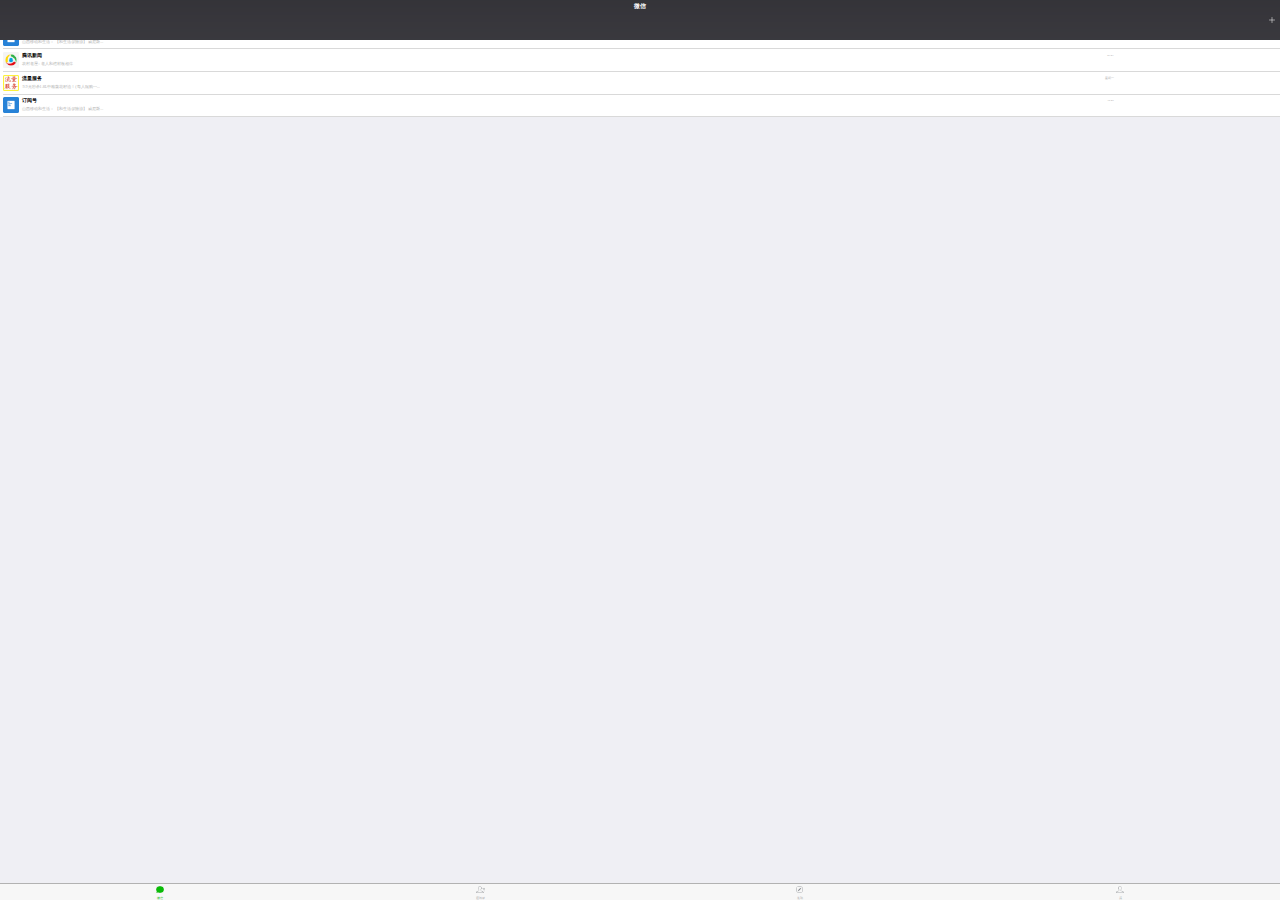
<file: index.html>
<!DOCTYPE html>
<html ng-app="weChat">
	<head>
		<meta charset="utf-8" />
		<meta name="viewport" content="width=device-width"/>
		<link rel="stylesheet" type="text/css" href="css/index.css"/>
		<script type="text/javascript" src="js/jquery.js"></script>
		<script type="text/javascript" src="js/angular.js"></script>
		<script type="text/javascript" src="js/angular-route.js"></script>
		<script type="text/javascript" src="js/index.js"></script>
		<title></title>
	</head>
	<body ng-controller="mainCtrl">
		<div id="content">
			<ng-view></ng-view>
		</div>
		<div ng-footer></div>
	</body>
</html>
</file>
<file: css/index.css>
*{
	padding: 0;
  margin: 0;
  list-style: none;
  position: relative;
  font-family: '微软雅黑','苹方','Helvetical Neue';
}
a {
  text-decoration: none;
}

body {
  margin: 0;
}

@media screen and (max-width: 768px) {
  html {
    font-size: 102.4px;
  }
}

@media screen and (max-width: 414px) {
  html {
    font-size: 55.2px;
  }
}

@media screen and (max-width: 412px) {
  html {
    font-size: 54.93333px;
  }
}

@media screen and (max-width: 384px) {
  html {
    font-size: 51.2px;
  }
}

@media screen and (max-width: 375px) {
  html {
    font-size: 50px;
  }
}

@media screen and (max-width: 360px) {
  html {
    font-size: 48px;
  }
}

@media screen and (max-width: 320px) {
  html {
    font-size: 42.66667px;
  }
}

#footer{
	position: fixed;
	bottom: 0;
	left: 0;
	/*width: 100%;*/
	height: .8rem;
	background-color: darkslategray;
	z-index: 999;
	border-bottom: 1px solid white;
}
#footer div{
	/*width: 25%;*/
	/*height: 100%;*/
	float: left;
}
#footer div.active{
	background-color: crimson;
}
#footer div a{
	display: block;
	width: 100%;
	height: 100%;
	text-align: center;
	line-height: .8rem;
	color: white;
	font-size: .3rem;
	text-decoration: none;
}
#footer div a:hover{
	/*background: ;*/
}
#content{
	/*position: fixed;*/
	top: 0;
	bottom: 0;
	margin: auto;
	/*background: darksalmon;*/
	width: 100%;
	/*text-align: center;*/
	color: white;
	line-height: .2rem;
	font-size: .5rem;
}



.header {
  height: 0.8rem;
  background-image: url("../img/bg_03.png");
  background-repeat: repeat-x;
  background-position: center;
  width: 100%;
  position: fixed;
  z-index: 555;
}

.header h1 {
  font-style: normal;
  text-align: center;
  line-height: 0.8rem;
  color: white;
  position: absolute;
  left: 0;
  right: 0;
  margin: auto;
  font-size: 0.36rem;
  font-family: '苹方';
}

.header i {
  width: 0.36rem;
  height: 0.36rem;
  position: absolute;
  top: 0;
  bottom: 0;
  margin: auto;
  right: 0.34rem;
  display: block;
  background-image: url("../img/images_03.png");
  background-repeat: no-repeat;
  background-size: .36rem .36rem;
  background-position: center center;
}

.content{
  position: fixed;
  z-index: 2;
  padding-top: .8rem;
  width: 100%;
  height: 100%;
  background-color: #efeff4;
  box-sizing: border-box;
  overflow: scroll;
}

.content .subheader {
  border-bottom: 0.01rem solid #EFEFF4;
  box-sizing: border-box;
  background-color: #efeff4;
  width: 100%;
  height: 0.88rem;
}

.content .subheader input {
  height: .54rem;
  width: 7.16rem;
  border: 0.01rem solid #EFEFF4;
  border-radius: 0.09rem;
  position: absolute;
  left: 0;
  right: 0;
  margin: auto;
  position: absolute;
  top: 0;
  bottom: 0;
  margin: auto;
}

.content .subheader .search {
  width: .96rem;
  height: .32rem;
  position: absolute;
  left: 0;
  right: 0;
  top: 0;
  bottom: 0;
  margin: auto;
}

.content .subheader .search .sousuo {
  width: .96rem;
  height: .32rem;
  font-size: 0.26rem;
  line-height: .32rem;
  color: #8e8e93;
  text-align: right;
  background-image: url("../img/images_07.png");
  background-repeat: no-repeat;
  background-position: left center;
  background-size: .28rem .28rem;
}

.content .subheader .mico {
  width: .21rem;
  height: .32rem;
  position: absolute;
  top: 0;
  bottom: 0;
  margin: auto;
  right: .38rem;
  background-image: url("../img/IMG_1727_06.png");
  background-position: center center;
  background-size: .21rem .32rem;
  background-repeat: no-repeat;
}

.content .liebiao {
  width: 100%;
  padding-left: .2rem;
  box-sizing: border-box;
  background-color: white;
}

.content .liebiao .item {
  width: 100%;
  height: 1.35rem;
  border-bottom: 0.01rem solid #d9d9d9;
}

.content .liebiao .item .touxiang {
  width: 1rem;
  height: 1rem;
  float: left;
  position: absolute;
  top: 0;
  bottom: 0;
  margin: auto;
  left: 0;
}

.content .liebiao .item .touxiang img {
  width: 1rem;
  height: 1rem;
  border: none;
}

.content .liebiao .item .info {
  width: 86%;
  height: 1rem;
  position: absolute;
  top: 0;
  bottom: 0;
  margin: auto;
  left: 1rem;
}

.content .liebiao .item .info .user {
  height: 0.5rem;
}

.content .liebiao .item .info .user .username {
  padding-left: 0.2rem;
  padding-top: 0.12rem;
  font-size: 0.3rem;
  font-family: '苹方';
  color: black;
  text-align: left;
}

.content .liebiao .item .info .user .time {
  position: absolute;
  top: 0;
  bottom: 0;
  margin: auto;
  right: .22rem;
  font-size: .18rem;
  color: #b2b2b2;
  padding-top: .12rem;
}

.content .liebiao .item .info .lastMeg {
  height: 0.5rem;
  font-size: .26rem;
  color: #b2b2b2;
  padding-left: 0.2rem;
  padding-top: .12rem;
  text-align: left;
}

/*.nav {
  position: fixed;
  bottom: 0;
  width: 100%;
  height: .98rem;
  background-color: #F7F7F7;
  z-index: 999;
  border-top: 0.01rem solid #B2B2B2;
}

.nav li {
  width: 25%;
  height: .98rem;
  float: left;
}

.nav li .img {
  width: 100%;
  height: .7rem;
  background-repeat: no-repeat;
  background-position: center center;
}

.nav li .word {
  width: 100%;
  height: .28rem;
  text-align: center;
  line-height: .28rem;
  font-size: .2rem;
  font-family: '苹方';
}

.nav li .word{
  color: #9D9D9D;
}*/

/*.nav .nav1 .img {
  background-image: url("../img/images_19.png");
  background-size: .52rem .46rem;
}

.nav .nav1 .word  {
  color: #16AE14;
}

.nav .nav2 .img {
  background-image: url("../img/images_21.png");
  background-size: .54rem .46rem;
}

.nav .nav2 .word {
  color: #9D9D9D;
}

.nav .nav3 .img {
  background-image: url("../img/images_24.png");
  background-size: .46rem .46rem;
}

.nav .nav3 .word {
  color: #9D9D9D;
}

.nav .nav4 .img {
  background-image: url("../img/images_26.png");
  background-size: .47rem .46rem;
}

.nav .nav4 .word {
  color: #9D9D9D;
}*/
.nav {
  position: fixed;
  bottom: 0rem;
  width: 100%;
  height: .98rem;
  background-color: #F7F7F7;
  z-index: 999;
  border-top: 0.01rem solid #B2B2B2;
}

.nav li {
  width: 25%;
  height: .98rem;
  float: left;
}

.nav li .img {
  width: 100%;
  height: .7rem;
  background-repeat: no-repeat;
  background-position: center center;
}

.nav li .word {
  width: 100%;
  height: .28rem;
  text-align: center;
  line-height: .28rem;
  font-size: .2rem;
  font-family: '苹方';
}

.nav .nav1 .img {
  background-image: url("../img/find_23.png");
  background-size: .52rem .46rem;
}

.nav .nav1 .word {
  color: #9D9D9D;
}

.nav .nav2 .img {
  background-image: url("../img/images_21.png");
  background-size: .54rem .46rem;
}

.nav .nav2 .word {
  color: #9D9D9D;
}

.nav .nav3 .img {
  background-image: url("../img/images_24.png");
  background-size: .46rem .46rem;
}

.nav .nav3 .word {
  color: #9D9D9D;
}

.nav .nav4 .img {
  background-image: url("../img/images_26.png");
  background-size: .47rem .46rem;
}

.nav .nav4 .word {
  color: #9D9D9D;
}


.nav .nav-inner .nav1.aa .img {
  background-image: url("../img/images_19.png");
}

.nav .nav-inner .nav1.aa .word {
  color: #09BB07;
}

.nav .nav-inner .nav2.aa .img {
  background-image: url("../img/contact_23.png");
}

.nav .nav-inner .nav2.aa .word {
  color: #09BB07;
}


.nav .nav-inner .nav3.aa .img {
  background-image: url("../img/find_25.png");
}

.nav .nav-inner .nav3.aa .word {
  color: #09BB07;
}

.nav .nav-inner .nav4.aa .img {
  background-image: url("../img/me_25.png");
}

.nav .nav-inner .nav4.aa .word {
  color: #09BB07;
}



.pengyouquan {
  width: 100%;
  height: .86rem;
  border-top: 0.01rem solid #d9d9d9;
  border-bottom: 0.01rem solid #d9d9d9;
  background-color: white;
  margin-top: .3rem;
}

.pengyouquan .friend {
  width: 100%;
  height: 100%;
  position: relative;
}

.pengyouquan .friend .icon1 {
  width: .44rem;
  height: .42rem;
  background-image: url("../img/find_06.png");
  background-size: .44rem .42rem;
  position: absolute;
  top: 0;
  bottom: 0;
  margin: auto;
  left: .34rem;
}

.pengyouquan .friend span {
  left: 1.08rem;
  position: absolute;
  top: 0;
  bottom: 0;
  margin: auto;
  display: block;
  width: 1rem;
  height: .42rem;
  line-height: .42rem;
  font-size: .3rem;
  text-align: center;
  font-weight: bold;
  font-family: '苹方';
  color: #000;
  text-align: left;
}

.pengyouquan .friend img {
  width: .62rem;
  height: .64rem;
  position: absolute;
  top: 0;
  bottom: 0;
  margin: auto;
  right: .7rem;
}

.pengyouquan .friend .more {
  width: .3rem;
  height: .26rem;
  background-image: url("../img/find_12.png");
  position: absolute;
  top: 0;
  bottom: 0;
  margin: auto;
  right: .3rem;
  background-size: .3rem .26rem;
  background-repeat: no-repeat;
  background-position: center center;
}

.saoyisao {
  margin-top: .4rem;
}

.saoyisao .sao .icon2 {
  background-image: url("../img/find_10.png");
}

.fujin {
  margin-top: .4rem;
}

.fujin .fujinren .icon3 {
  background-image: url("../img/find_16.png");
}

.fujin .fujinren span {
  width: 1.34rem;
}

.gengduo {
  height: 1.74rem;
}

.gengduo .gouwu {
  margin-left: .3rem;
  box-sizing: border-box;
  border-bottom: 1px solid #D9D9D9;
  height: .86rem;
}

.gengduo .gouwu span {
  width: .7rem;
  left: .78rem;
}

.gengduo .gouwu .icon4 {
  background-image: url("../img/find_18.png");
  left: .04rem;
}

.gengduo .gouwu .more {
  right: 0.6rem;
}

.gengduo .game {
  height: .86rem;
  border-bottom: none;
}

.gengduo .game .icon5 {
  background-image: url("../img/find_20.png");
}

.gengduo .game span {
  width: .7rem;
}






.content .me {
  width: 100%;
  height: 1.76rem;
  background-color: white;
  margin-top: .3rem;
  border-top: 0.01rem solid #D9D9D9;
  border-bottom: 0.01rem solid #D9D9D9;
  padding-left: .27rem;
  box-sizing: border-box;
}

.content .me .headImg {
  width: 1.3rem;
  height: 1.3rem;
  background-image: url("../img/me_03.png");
  background-position: center;
  background-repeat: no-repeat;
  background-size: 1.3rem 1.3rem;
  position: absolute;
  top: 0;
  bottom: 0;
  margin: auto;
}

.content .me .infomation {
  width: 3.3rem;
  height: 1.3rem;
  position: absolute;
  top: 0;
  bottom: 0;
  margin: auto;
  left: 1.57rem;
}

.content .me .infomation .userN {
  width: 100%;
  height: .65rem;
  line-height: .65rem;
}

.content .me .infomation .userN h3 {
  font-style: normal;
  width: 1.3rem;
  display: block;
  font-size: .32rem;
  text-align: center;
  font-family: '苹方';
  padding-left: .25rem;
  box-sizing: border-box;
  color: black;
  text-align: left;
}

.content .me .infomation .weixinhao {
  width: 100%;
  height: .65rem;
  line-height: .65rem;
}

.content .me .infomation .weixinhao span {
  font-family: '苹方';
  display: block;
  padding-left: .30rem;
  font-size: .28rem;
  font-weight: bold;
    color: black;
  text-align: left;
}

.content .me .erweima {
  width: .34rem;
  height: .34rem;
  background-image: url("../img/me_06.png");
  background-size: .34rem;
  background-position: center;
  background-repeat: no-repeat;
  position: absolute;
  top: 0;
  bottom: 0;
  margin: auto;
  right: .7rem;
}

.content .me .more {
  width: .3rem;
  height: .26rem;
  background-image: url("../img/find_12.png");
  position: absolute;
  top: 0;
  bottom: 0;
  margin: auto;
  right: .3rem;
  background-size: .3rem .26rem;
  background-repeat: no-repeat;
  background-position: center center;
}

.content .option {
  width: 100%;
  height: auto;
  border-top: 0.01rem solid #d9d9d9;
  border-bottom: 0.01rem solid #d9d9d9;
  padding-left: .3rem;
  box-sizing: border-box;
  background-color: #FFFFFF;
  margin-top: .4rem;
}

.content .option li {
  height: .86rem;
  border-bottom: 0.01rem solid #D9D9D9;
  width: 100%;
}

.content .option li span {
  position: absolute;
  top: 0;
  bottom: 0;
  margin: auto;
  display: block;
  width: 1rem;
  height: .42rem;
  line-height: .42rem;
  font-size: .32rem;
  text-align: left;
  font-weight: bold;
  font-family: '苹方';
  left: .79rem;
    color: black;
  text-align: left;
}

.content .option li .more {
  width: .3rem;
  height: .26rem;
  background-image: url("../img/find_12.png");
  position: absolute;
  top: 0;
  bottom: 0;
  margin: auto;
  right: .3rem;
  background-size: .3rem .26rem;
  background-repeat: no-repeat;
  background-position: center center;
}

.content .option .album .img1 {
  width: 0.46rem;
  height: 0.36rem;
  background-image: url("../img/me_11.png");
  background-repeat: no-repeat;
  background-position: center;
  background-size: .46rem .36rem;
  position: absolute;
  top: 0;
  bottom: 0;
  margin: auto;
}

.content .option .shoucang .img2 {
  width: .46rem;
  height: .46rem;
  background-image: url("../img/me_14.png");
  background-repeat: no-repeat;
  background-position: center;
  background-size: .46rem .46rem;
  position: absolute;
  top: 0;
  bottom: 0;
  margin: auto;
}

.content .option .money .img3 {
  width: .46rem;
  height: .36rem;
  background-image: url("../img/me_16.png");
  background-repeat: no-repeat;
  background-position: center;
  background-size: .46rem .36rem;
  position: absolute;
  top: 0;
  bottom: 0;
  margin: auto;
}

.content .option .card {
  border-bottom: none;
}

.content .option .card .img4 {
  width: .46rem;
  height: .40rem;
  background-image: url("../img/me_18.png");
  background-repeat: no-repeat;
  background-position: center;
  background-size: .46rem .40rem;
  position: absolute;
  top: 0;
  bottom: 0;
  margin: auto;
}

.content .emoji .moji {
  border-bottom: none;
}

.content .emoji .moji .img5 {
  width: .46rem;
  height: .44rem;
  background-image: url("../img/me_20.png");
  background-repeat: no-repeat;
  background-position: center;
  background-size: .46rem .44rem;
  position: absolute;
  top: 0;
  bottom: 0;
  margin: auto;
}

.content .set .setOp {
  border-bottom: none;
}

.content .set .setOp .img6 {
  width: .46rem;
  height: .46rem;
  background-image: url("../img/me_22.png");
  background-repeat: no-repeat;
  background-position: center;
  background-size: .46rem .46rem;
  position: absolute;
  top: 0;
  bottom: 0;
  margin: auto;
}
.header i.aa {
  width: .48rem;
  height: .35rem;
  background-image: url("../img/contact_03.png");
  background-size: .48rem .35rem;
  background-repeat: no-repeat;
  background-position: center;
}

.content .subheader.aa input {
  width: 6.86rem;
  left: .16rem;
  margin-left: 0;
}

.content .subheader .search {
  left: -0.12rem;
}

.content .subheader .mico {
  right: .64rem;
}

.content .new {
  width: 100%;
  height: auto;
  border-top: 0.01rem solid #d9d9d9;
  border-bottom: 0.01rem solid #d9d9d9;
  padding-left: .3rem;
  box-sizing: border-box;
  background-color: #FFFFFF;
}

.content .new li {
  height: 1.09rem;
  border-bottom: 0.01rem solid #d9d9d9;
}

.content .new li .pic {
  width: .72rem;
  height: .72rem;
  position: absolute;
  top: 0;
  bottom: 0;
  margin: auto;
  background-repeat: no-repeat;
  background-position: center;
  background-size: .72rem;
}

.content .new li .zi {
  width: 50%;
  height: .72rem;
  position: absolute;
  top: 0;
  bottom: 0;
  margin: auto;
  left: .92rem;
}

.content .new li .zi span {
  display: block;
  font-size: .32rem;
  line-height: .72rem;
  font-family: '苹方';
  font-weight: bold;
  color: #000000;
  text-align: left;
}

.content .new .newFriend .pic {
  background-image: url("../img/contact_07.png");
}

.content .new .qunliao .pic {
  background-image: url("../img/contact_10.png");
}

.content .new .tag .pic {
  background-image: url("../img/contact_12.png");
}

.content .new .gongzhonghao {
  border-bottom: none;
}

.content .new .gongzhonghao .pic {
  background-image: url("../img/contact_14.png");
}

.content .contact {
  width: 100%;
  height: auto;
}

.content .contact li {
  width: 100%;
  height: auto;
}

.content .contact li .zimu {
  height: .44rem;
  width: 100%;
  background-color: #F0F0F6;
  font-size: .3rem;
  padding-left: .2rem;
  box-sizing: border-box;
}

.content .contact li .person {
  width: 100%;
  height: auto;
  padding-left: .3rem;
  box-sizing: border-box;
  background-color: white;
}

.content .contact li .person li {
  width: 100%;
  height: 1.09rem;
  border-bottom: 0.01rem solid #d9d9d9;
}

.content .contact li .person li .pic {
  width: .72rem;
  height: .72rem;
  position: absolute;
  top: 0;
  bottom: 0;
  margin: auto;
  background-repeat: no-repeat;
  background-position: center;
  background-size: .72rem;
}

.content .contact li .person li .zi {
  width: 50%;
  height: .72rem;
  position: absolute;
  top: 0;
  bottom: 0;
  margin: auto;
  left: .92rem;
}

.content .contact li .person li .zi span {
  display: block;
  font-size: .32rem;
  line-height: .72rem;
  font-family: '苹方';
  font-weight: bold;
  color: #000000;
  text-align: left;
}

.content .contact li .person .demo1 .pic {
  background-image: url("../img/contact_16.png");
}

.content .contact li .person .demo2 .pic {
  background-image: url("../img/contact_18.png");
}

.content .contact li .person .demo3 {
  border-bottom: none;
}

.content .contact li .person .demo3 .pic {
  background-image: url("../img/contact_20.png");
}

.cebian {
  position: fixed;
  right: 0;
  top: 3rem;
  width: .3rem;
  height: auto;
  z-index: 999;
}

.cebian li {
  width: .3rem;
  height: .3rem;
  font-size: .2rem;
  text-align: center;
  line-height: 0.3rem;
  font-style: normal;
  color: #555555;
}

.cebian .fangda {
  background-image: url("../img/contact_88.png");
  background-size: .24rem;
  background-repeat: no-repeat;
  background-position: center;
}




/*body{
	margin: 0;
	padding: 0;
	list-style: none;
	font-family: "微软雅黑", "helvetica Neue", sans-serif;
}
*{
	-webkit-tap-highlight-color: transparent;
	list-style: none;
}
h1,h2,h3,h4,h5,h6,ul,li,p,dl,dt,dd{
	margin: 0;
	padding: 0;
}*/
.header{
	height: 40px;
	width: 100%;
	position: fixed;
	top: 0;
	left: 0; 
	background-color: black;
}
.header h3{
	 font-style: normal;
  text-align: center;
  line-height: 0.8rem;
  color: white;
  position: absolute;
  left: 0;
  right: 0;
  margin: auto;
  font-size: 0.36rem;
  font-family: '苹方';
}
.sub-header{
	position: fixed;
	top: 40px;
	left: 0;
	width: 100%;
	height: 44px;
	background-color: gainsboro;
	z-index: 2;
}
.sub-header input{
	width: 90%;
	height: 34px;
	border:1px solid darkgray;
	position: absolute;
	left: 0;
	right: 0;
	top: 0;
	bottom: 0;
	margin: auto;
	text-align: center;
	outline: none;
	border-radius: 5px;
	font-size: 0.28rem;
	/*margin: 0 auto;*/
}
.contact_list{
	padding-top: 84px;
	position:relative;
	z-index: 1;
}
.contact_list .zimulist{
	position: fixed;
	right: 0;
	top: 140px;
}
.contact_list .zimulist li{
	width: 30px;
	text-align: center;
	/*padding:3px 0;*/
	box-sizing: border-box;
	color: black;
	font-family: helvetica;
	height: .6rem;
	line-height: .6rem;
	font-size: .18rem;
}
.contact_list .fixed{
	position: fixed;
	top: 84px;
	left: 0;
	width: 92%;
	height: 30px;
	background-color:#F0F0F6;
	z-index: 55;
}
.contact_list .fixed span{
	padding-left: 5px;
	box-sizing: border-box;
	line-height: 30px;
	color: #8E8E93;
	text-align: left;
	position: absolute;
	left: 10px;
	top: 0;
	bottom: 0;
	font-size: .28rem;
}
.contact_list .userlist{
	
}
.contact_list .userlist dt{
	height: 30px;
	background-color:#F0F0F6;
	line-height: 30px;
	padding-left: 15px;
	color: #8E8E93;
	font-size: .28rem;
	width: 88%;
}
.contact_list .userlist dd{
	height: 40px;
	border-bottom: 1px solid #eee;
	line-height: 40px;
	margin-left: 15px;
	box-sizing: border-box;
	width: 88%;
	font-size: .26rem;
	font-family: '苹方';
}
.contact_list .userlist dd a{
	text-decoration: none;
	color: black;
	display: block;
	/*width: 30%;*/
	height: 100%;
}
</file>
